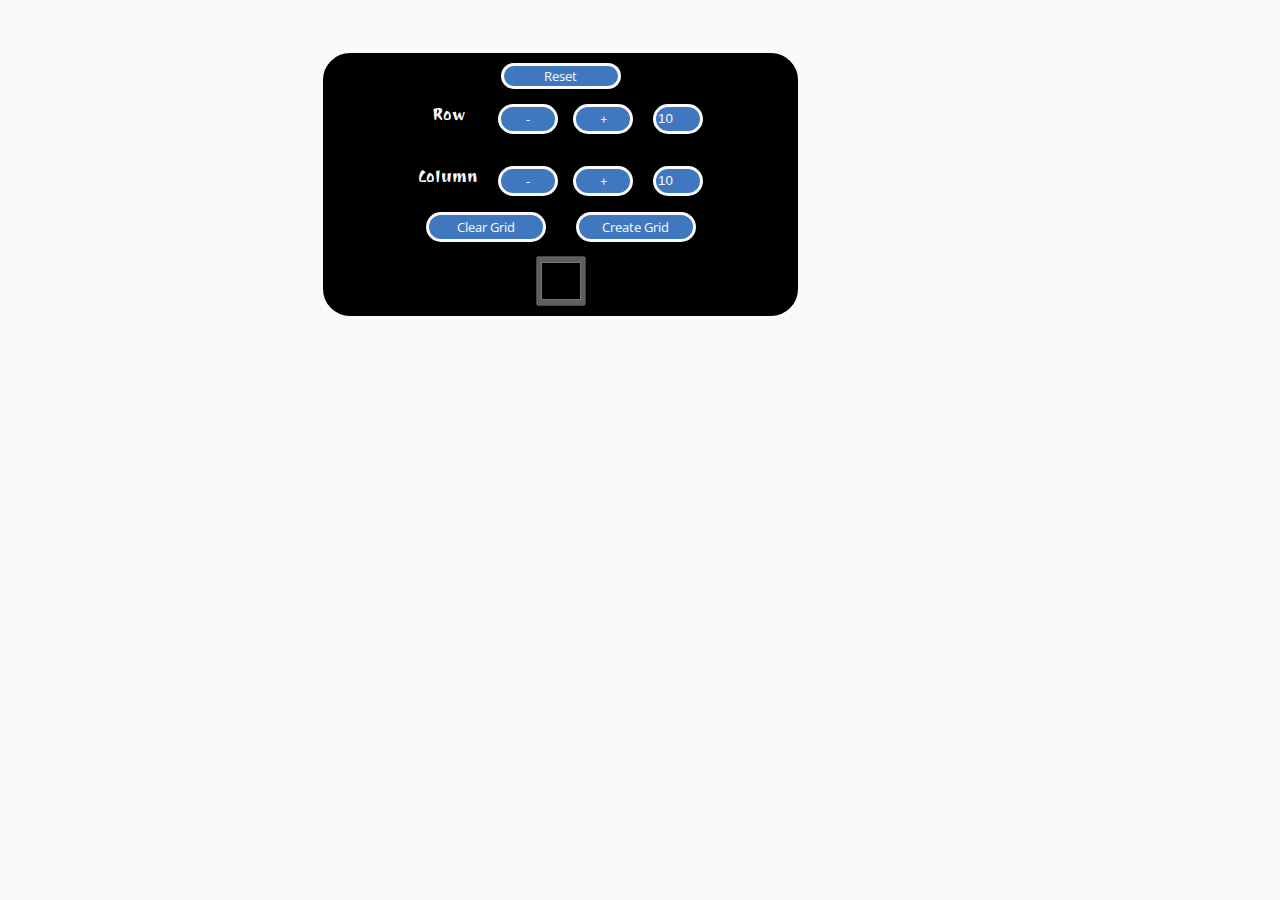
<file: drawGridRoute/index.html>
<!DOCTYPE html>
<html lang="en">
<head>
    <meta charset="utf-8">
    <meta http-equiv="x-ua-compatible" content="ie=edge">
    <meta name="viewport" content="width=device-width, initial-scale=1">
    <title>Syk's Pixel Art Maker</title>

    <link rel="shortcut icon" href="favicon.ico" type="image/x-icon">
	<meta name="description" content="A fun intuitive pixel art maker. Draw something!">
	<meta name="keywords" content="Syk Houdeib, syknapse, syk, houdeib, art, draw, pixel, fun, frontend, front-end, front end, developer, web developer, web development, javascript">
	<meta name="author" content="Syk Houdeib">

    <link href="https://fonts.googleapis.com/css?family=Joti+One|Open+Sans" rel="stylesheet">
    <link rel="stylesheet" href="styles.css">
    <script src="https://ajax.googleapis.com/ajax/libs/jquery/3.2.1/jquery.min.js"></script>
</head>
<body>
    <h1></h1>

    <div class="controls">
        <button type="button" id="reset">Reset</button>
        <label class="builder"><div>Row</div>
            <button type="button" id="remove-row" value="10" disabled>-</button>
            <button type="button" id="add-row" value="10" disabled>+</button>
            <input type="number" id="input-rows" name="height" min="1" max="150" value="10" disabled>
        </label>
            <p></p>
        <label class="builder"><div>Column</div>
            <button type="button" id="remove-column" value="10" disabled>-</button>
            <button type="button" id="add-column" value="10" disabled>+</button>
            <input type="number" id="input-columns" name="width" min="1" max="150" value="10" disabled>
        </label>

        <div class="builder">
            <button type="button" id="clear-grid">Clear Grid</button>
            <button type="button" id="create-grid">Create Grid</button>
        </div>

        <input type="color" id="color-picker" disabled>

    </div>

    <table id="pixel-canvas"></table>


    <script src="designs.js"></script>
</body>
</html>
</file>
<file: drawGridRoute/styles.css>
:root {
    --c1: #006400 ;
    --c2: #ff9c2a ;
    --c3: #ff4025 ;
    --c4: #3949ab ;
    --c4: #efefef ;
    --c5: #4078c0 ;
    --c6: #6cc644 ;
    --c7: #bd2c00 ;
    --c8: #6e5494 ;
    --c9: #fafafa ;
    --c10: #f5f5f5 ;
    --c11: rgb(0, 0, 0) ;
    --c12: #333 ;
}

html {
    overflow-y: scroll;
    color: var(--c9);
}

body {
    text-align: center;
    font-family: 'Joti One', 'Open Sans', sans-serif;
    background-color: var(--c9); ;
    margin: 0;
}

h1 {
    font-size: 50px;
    margin: 0.2em;
    color: var(--c5);
}

table,
tr,
td {
    border: 5px solid black;
}

table {
    border-collapse: collapse;
    margin: 0 auto;
    max-width: 96%;
}

tr {
    height: 40px;
}

td {
    width: 40px;
}

input[type=number] {
    width: 3em;
    margin-left: 5px;
    color: var(--c9);
    background-color: var(--c5);
    border-radius: 30px;
    border: 3px solid var(--c9);
}

button {
    font-family: 'Open Sans', sans-serif;
    color: var(--c9);
    background-color: var(--c5);
    border-radius: 30px;
    border: 3px solid var(--c9);
}

.builder {
    width: 300px;
    display: flex;
    justify-content: space-around;
}

.builder button {
    width: 60px;
    height: 30px;
}

.builder div {
    width: 60px;
    margin-right: 5px;
}

.controls {
    display: flex;
    flex-direction: column;
    align-items: center;
    margin: 50px 25% 50px 25%;
    background-color: var(--c11);
    border: 3px solid var(--c9);
    border-radius: 30px;
    width: 475px;
}

.controls > * {
    margin: 0.5em;
}

#create-grid,
#reset,
#clear-grid {
    width: 120px;
}

#reset {
    margin-top: 10px;
}

#color-picker {
    height: 50px;
    width: 50px;
    margin-bottom: 10px;
}


@media screen and (max-width: 780px){
    h1 {
        font-size: 40px;
    }
}

@media screen and (max-width: 350px){
    h1 {
        font-size: 30px;
    }

    .builder {
        flex-direction: column;
        width: 70%;
        align-items: center;
    }

    .builder button {
        margin: 5px;
    }
}
</file>
